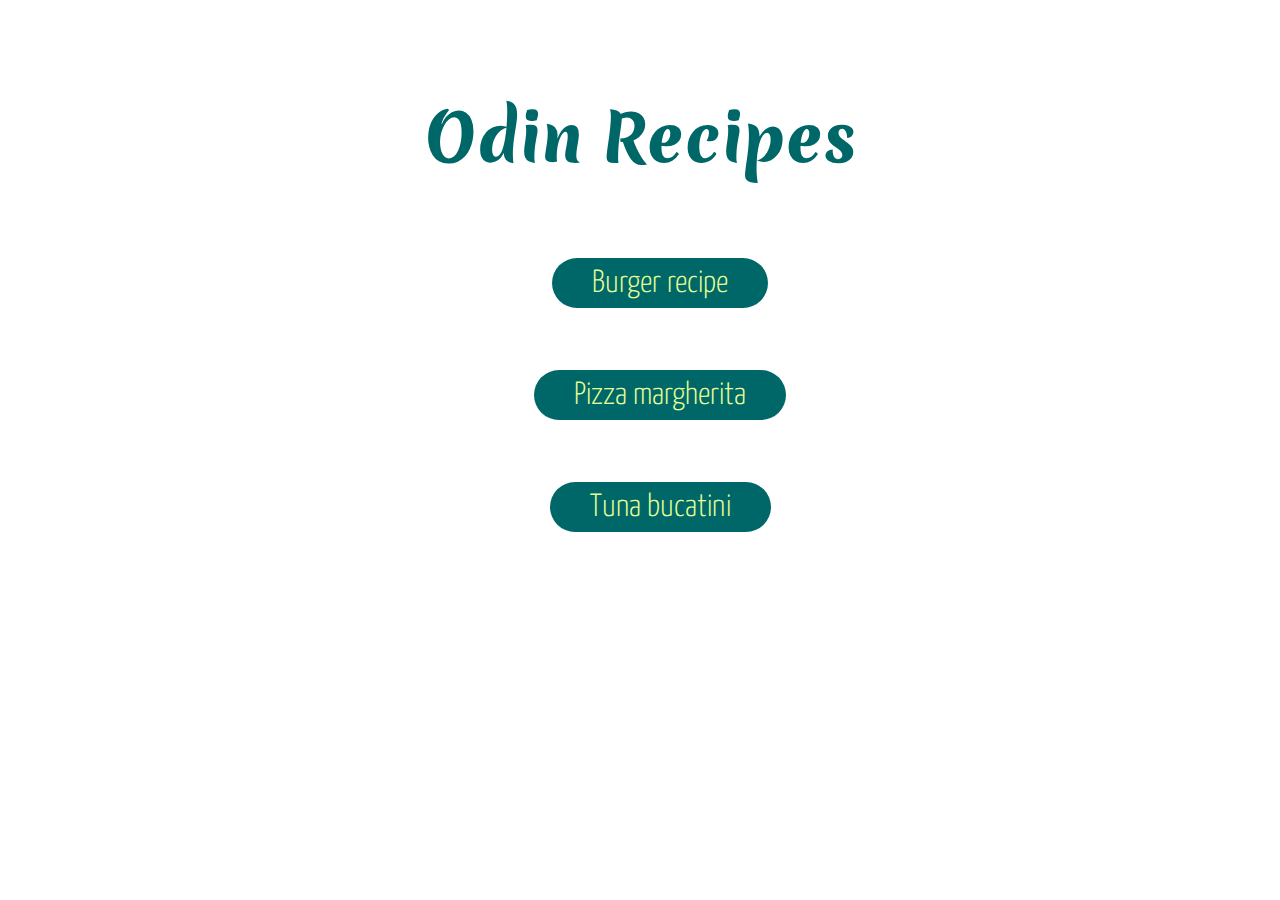
<file: index.html>
<!DOCTYPE html>
<html lang="en">
<head>
    <meta charset="UTF-8">
    <meta name="viewport" content="width=device-width, initial-scale=1.0">
    <title>Odin Recipes</title>

    <link rel="preconnect" href="https://fonts.googleapis.com">
    <link rel="preconnect" href="https://fonts.gstatic.com" crossorigin>
    <link href="https://fonts.googleapis.com/css2?family=Merienda:wght@300..900&display=swap" rel="stylesheet">
    <link href="https://fonts.googleapis.com/css2?family=Merienda:wght@300..900&family=Yanone+Kaffeesatz:wght@200..700&display=swap" rel="stylesheet">

    <link rel="stylesheet" href="styles.css">
</head>
<body>
    <h1 class="title main-title" id="project-title">Odin Recipes</h1>
    <ul id="recipes-list">
        <li><a href="./recipes/burger.html">Burger recipe</a></li>
        <li><a href="./recipes/pizza.html">Pizza margherita</a></li>
        <li><a href="./recipes/pasta.html">Tuna bucatini</a></li>
    </ul>
</body>
</html>
</file>
<file: styles.css>
body {
    font-family: "Yanone Kaffeesatz", sans-serif;
    max-width: 1140px;
    padding: 40px 80px;
    font-weight: 300;
}

h1, h2, h3, h4 {
    font-family: "Merienda", cursive;
    font-weight: 600;
    color: #006769;
}

#project-title, .main-title {
    font-size: 4em;
    font-weight: 800;
}

#project-title {
    text-align: center;
}

.main-title {
    font-size: 3em;
}

#recipes-list {
    list-style-type: none;
}

#recipes-list li {
    padding: 40px;
    font-size: 2em;
    text-align: center;
}

#recipes-list li a {
    color: #E6FF94;
    background-color: #006769;
    padding: 10px 40px;
    border-radius: 40px;
    text-decoration: none;
}

#recipes-list li a:hover {
    color: white;
}

.recipe-img {
    width: 400px;
    height: auto;
    border-radius: 40px;
}

.content-container {
    display: flex;
    flex-wrap: nowrap;
    column-gap: 40px;
}

.text-container  li {
    margin-bottom: 10px;
}
</file>
